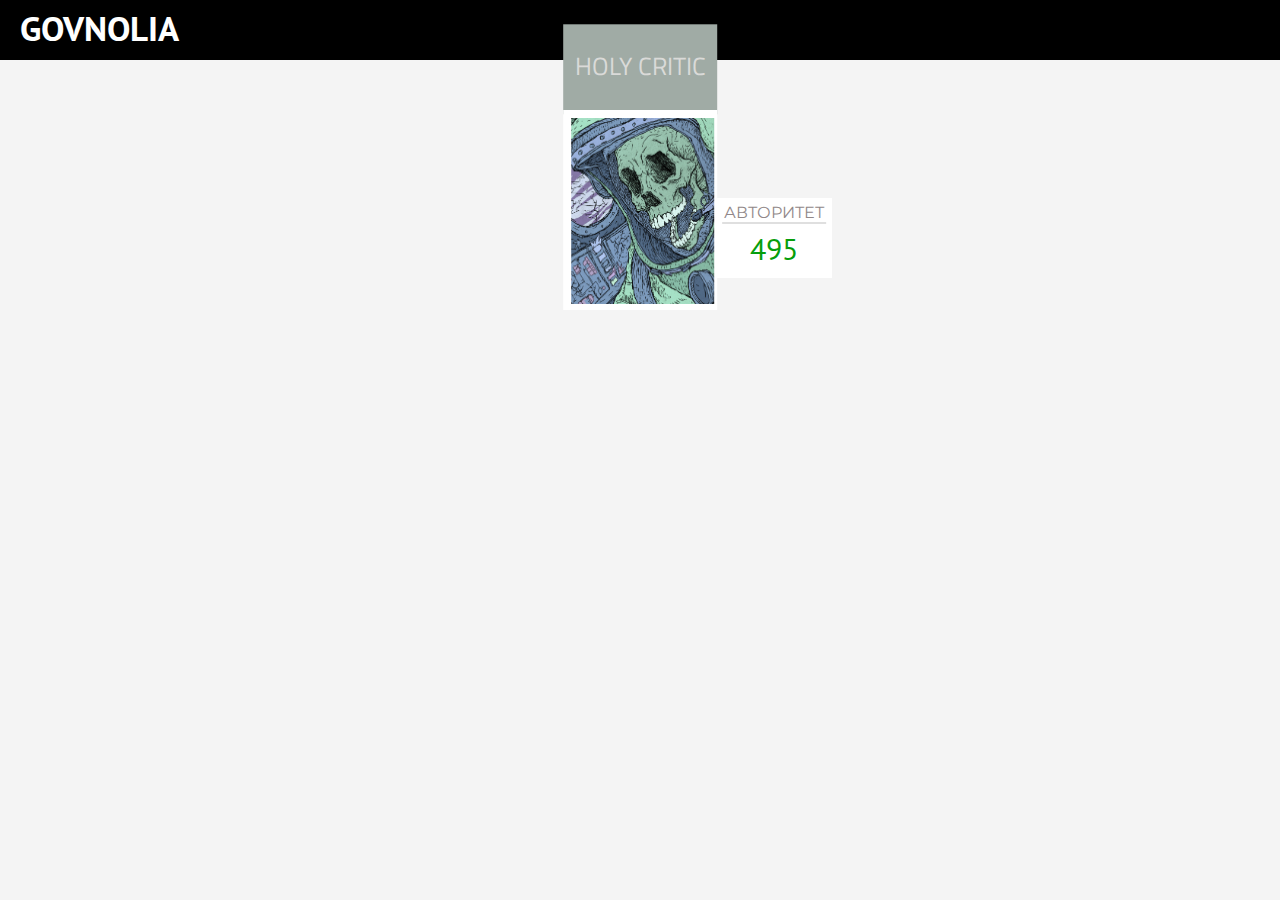
<file: src/newProgect/index.html>
<!DOCTYPE html>
<html>
<head>
    <title>newProject</title>
    <link rel="stylesheet" href="css/style.css">
    <link href="https://fonts.googleapis.com/css?family=PT+Sans" rel="stylesheet">
    <link href="https://fonts.googleapis.com/css?family=PT+Sans|Titillium+Web" rel="stylesheet">
    <link href="https://fonts.googleapis.com/css?family=Montserrat" rel="stylesheet">
</head>
<body>
    <header class="head">
        <strong>
            <p class="title">GOVNOLIA</p>
        </strong>
    </header>

    <section>
        <div class="userInfoBox">
            <p class="userInfoName">HOLY CRITIC</p>
        </div>

        <div class="pictureBox">
            <img src="img/avatar.jpg" class="avatar">
        </div>

        <div class="repBox">
            <p class="labelRep">АВТОРИТЕТ</p>
            <div class="grayLink"></div>
            <p class="amountFollowers">495</p>
        </div>
    </section>
</body>
</html>
</file>
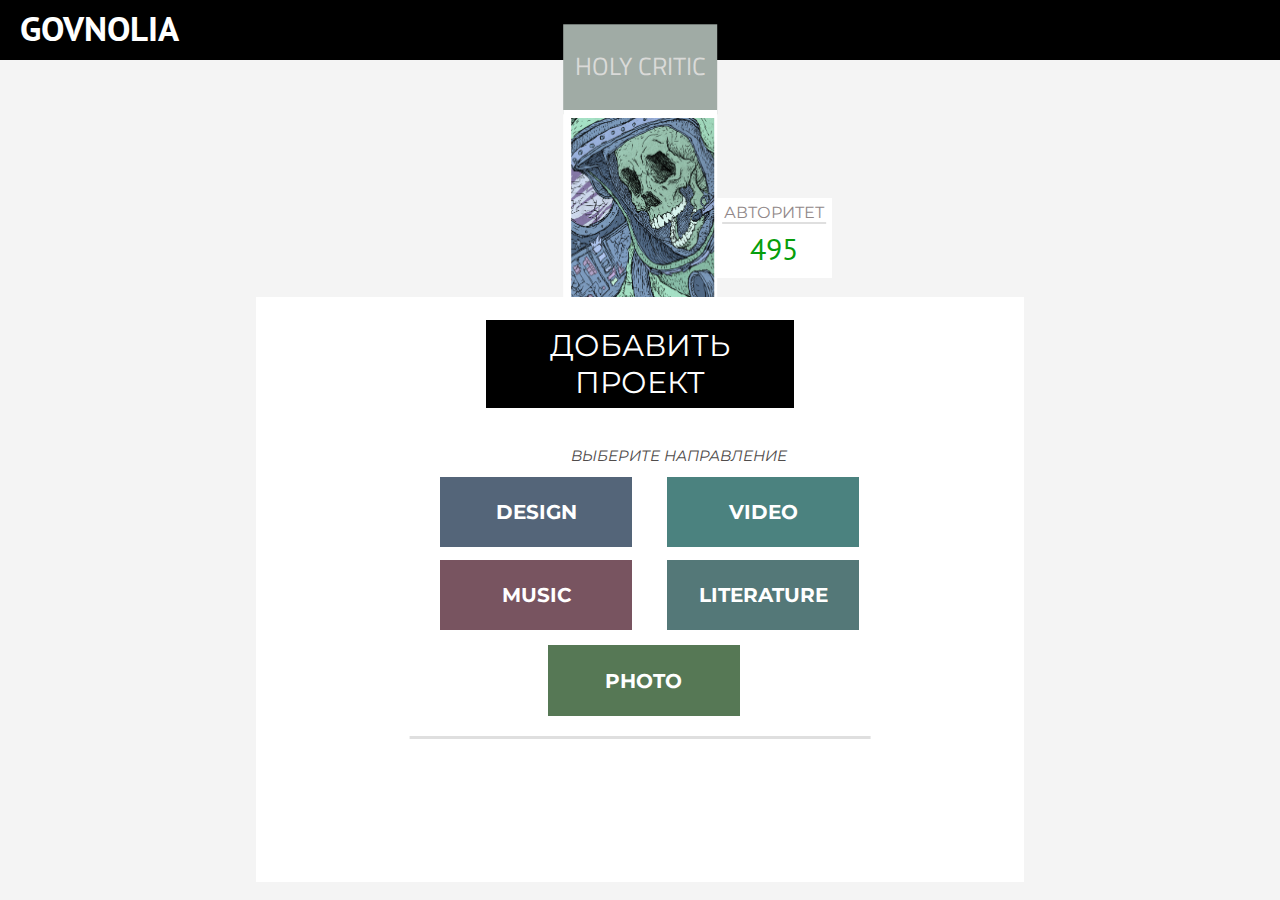
<file: src/newProject/index.html>
<!DOCTYPE html>
<html>
<head>
    <title>newProject</title>
    <link rel="stylesheet" href="css/style.css">
    <link href="https://fonts.googleapis.com/css?family=PT+Sans" rel="stylesheet">
    <link href="https://fonts.googleapis.com/css?family=PT+Sans|Titillium+Web" rel="stylesheet">
    <link href="https://fonts.googleapis.com/css?family=Montserrat" rel="stylesheet">
    <link href="https://fonts.googleapis.com/css?family=Montserrat|Roboto" rel="stylesheet">
</head>
<body>
    <header class="head">
        <strong>
            <p class="title">GOVNOLIA</p>
        </strong>
    </header>

    <section>
        <div class="userInfoBox">
            <p class="userInfoName">HOLY CRITIC</p>
        </div>

        <div class="pictureBox">
            <img src="img/avatar.jpg" class="avatar">
        </div>

        <div class="repBox">
            <p class="labelRep">АВТОРИТЕТ</p>
            <div class="grayLink"></div>
            <p class="amountFollowers">495</p>
        </div>
    </section>

    <main class="main">
        <button class="addProject">
                <a href="#" class="addProjectText">ДОБАВИТЬ ПРОЕКТ</a>
        </button>
        <p class="labelChoice">ВЫБЕРИТЕ НАПРАВЛЕНИЕ</p>

        <button class="buttonDesign">
            <strong>
                <a href="#" class="buttonKindText">DESIGN</a>
            </strong>
        </button>

        <button class="buttonVideo">
            <strong>
                <a href="#" class="buttonKindText">VIDEO</a>
            </strong>
        </button>

        <button class="buttonMusic">
            <strong>
                <a href="#" class="buttonKindText">MUSIC</a>
            </strong>
        </button>

        <button class="buttonLiterature">
            <strong>
                <a href="#" class="buttonKindText">LITERATURE</a>
            </strong>
        </button>

        <button class="buttonPhoto">
            <strong>
                <a href="#" class="buttonKindText">PHOTO</a>
            </strong>
        </button>
        <div class="lastLine"></div>
    </main>
</body>
</html>
</file>
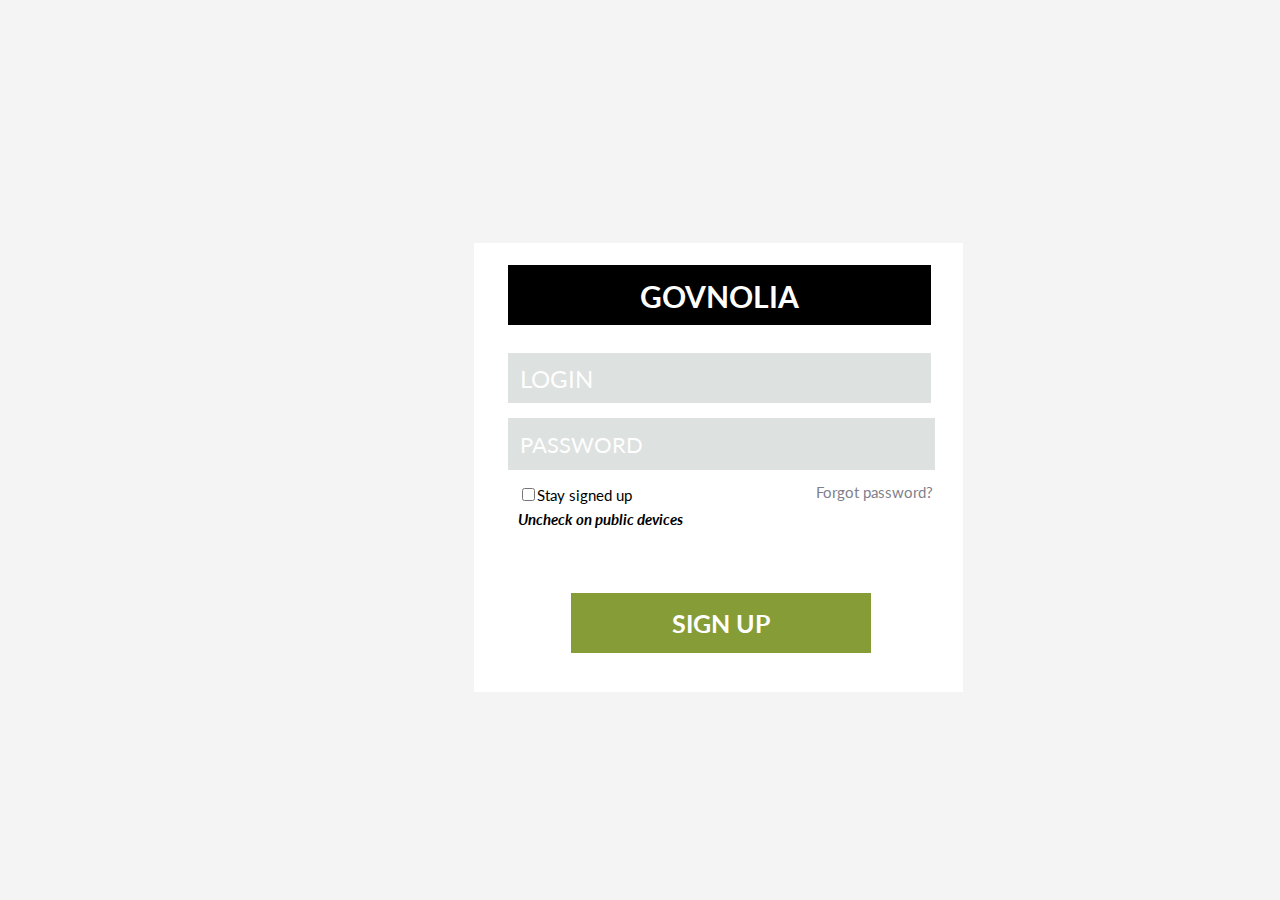
<file: new_profile.html>
<!DOCTYPE html>
<html>
<head>
	<title>new_profile</title>
	<link rel="stylesheet" href="css/style.css">
	<link href="https://fonts.googleapis.com/css?family=Lato" rel="stylesheet">
</head>
<body>
	<div id="box">
		<div id="border">
			<p id="title">
			<strong>GOVNOLIA</strong>
			</p>
		</div>
		<input type="search"  placeholder="LOGIN" id="login">
		<input type="password" placeholder="PASSWORD" id="password">

		<input type="checkbox" id="check"> 

		<p id="signed">Stay signed up</p>

		<strong>
			<i id="i">Uncheck on public devices</i>
		</strong>
		<a href="https://vk.com/cosmonaft4ik" id="forgot">Forgot password?</a>
		<button id="last">
			<strong>
				<a href="https://vk.com/cosmonaft4ik" id="t">SIGN UP<a>
			</strong>
		</button>

	</div>
</body>
</html>
</file>
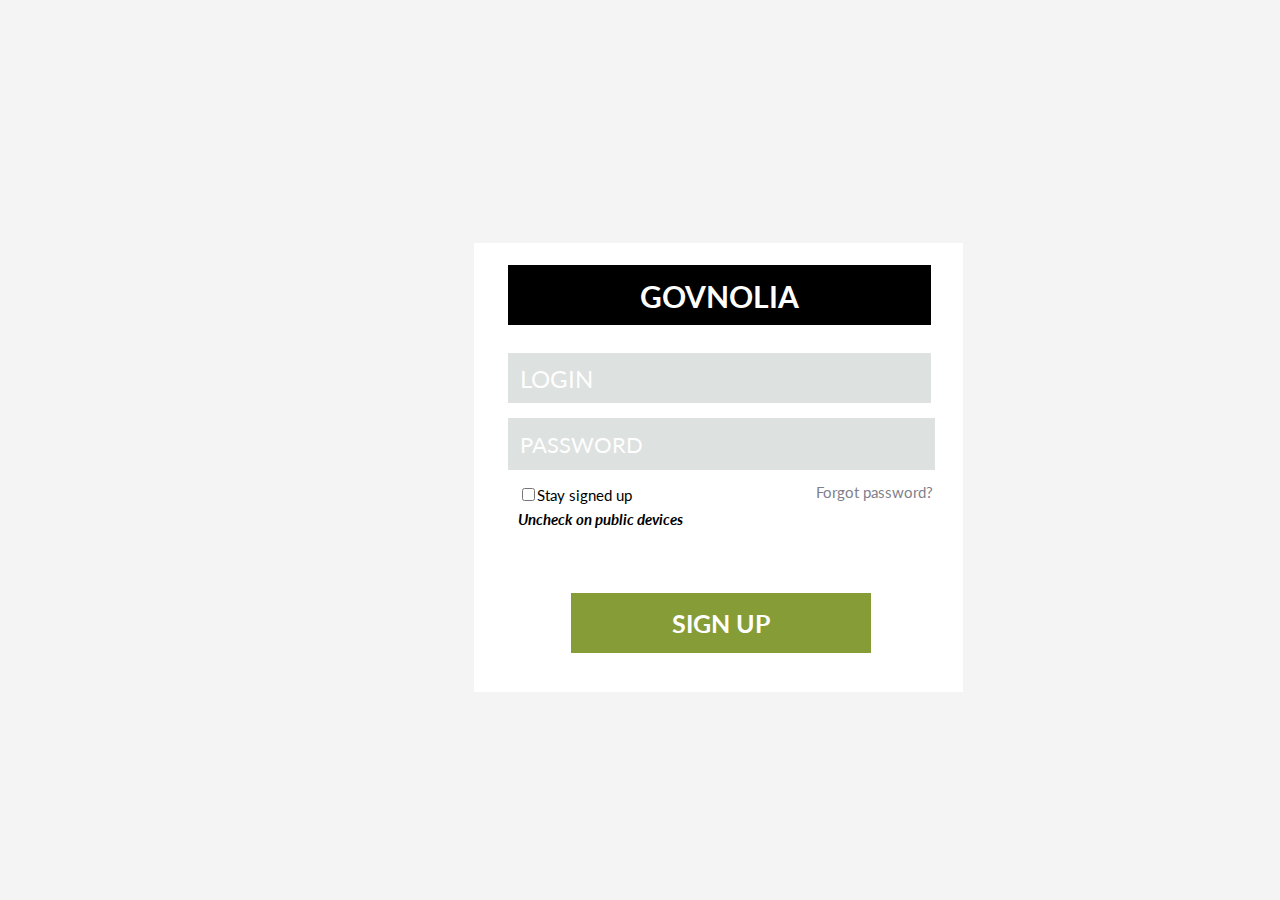
<file: newProfile.html>
<!DOCTYPE html>
<html>
<head>
    <title>new_profile</title>
    <link rel="stylesheet" href="css/style.css">
    <link href="https://fonts.googleapis.com/css?family=Lato" rel="stylesheet">
</head>
<body>
    <div id="box">
        <div id="border">
            <p id="title">
            <strong>GOVNOLIA</strong>
            </p>
		</div>
        <input type="search"  placeholder="LOGIN" id="login">
        <input type="password" placeholder="PASSWORD" id="password">

        <input type="checkbox" id="check">

        <p id="signed">Stay signed up</p>

        <strong>
            <i id="i">Uncheck on public devices</i>
        </strong>
        <a href="https://vk.com/cosmonaft4ik" id="forgot">Forgot password?</a>
        <button id="last">
            <strong>
                <a href="https://vk.com/cosmonaft4ik" id="t">SIGN UP<a>
            </strong>
        </button>
    </div>
</body>
</html>
</file>
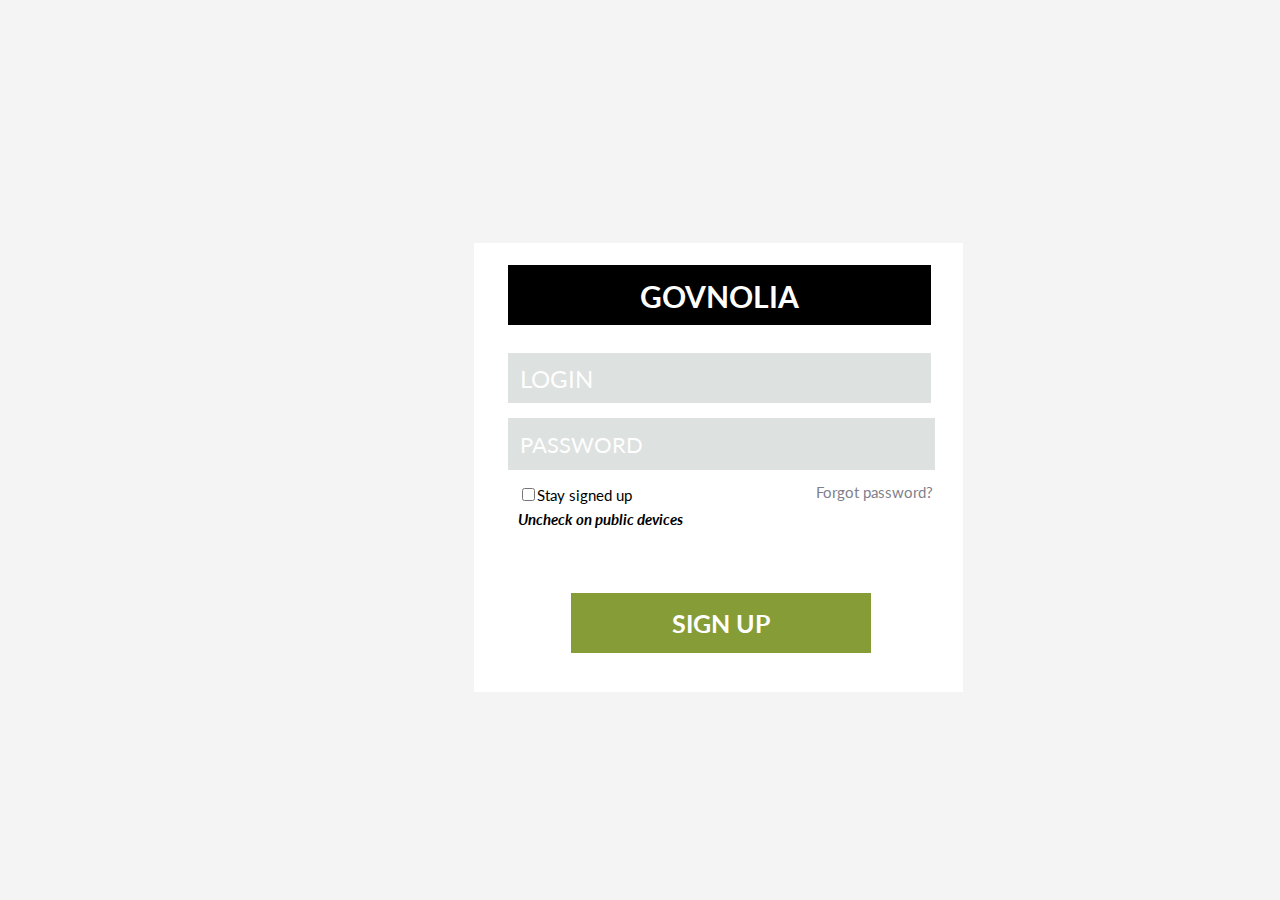
<file: Govnolia/new_profile/new_profile.html>
<!DOCTYPE html>
<html>
<head>
	<title>new_profile</title>
	<link rel="stylesheet" href="css/style.css">
	<link href="https://fonts.googleapis.com/css?family=Lato" rel="stylesheet">
</head>
<body>
	<div id="box">
		<div id="border">
			<p id="title">
			<strong>GOVNOLIA</strong>
			</p>
		</div>
		<input type="search"  placeholder="LOGIN" id="login">
		<input type="password" placeholder="PASSWORD" id="password">

		<input type="checkbox" id="check"> 

		<p id="signed">Stay signed up</p>

		<strong>
			<i id="i">Uncheck on public devices</i>
		</strong>
		<a href="https://vk.com/cosmonaft4ik" id="forgot">Forgot password?</a>
		<button id="last">
			<strong>
				<a href="https://vk.com/cosmonaft4ik" id="t">SIGN UP<a>
			</strong>
		</button>

	</div>
</body>
</html>
</file>
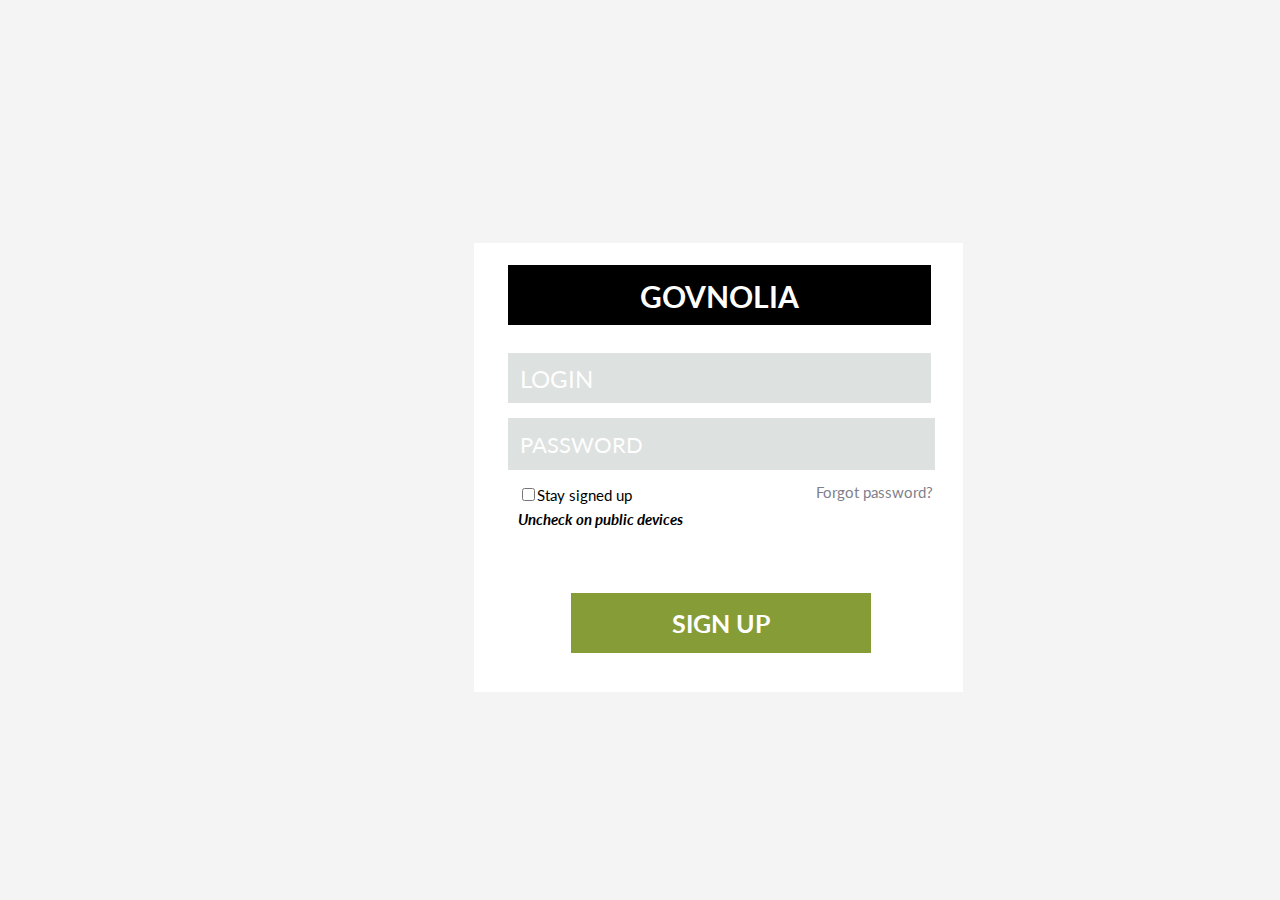
<file: src/login/login.html>
<!DOCTYPE html>
<html>
<head>
    <title>new_profile</title>
    <link rel="stylesheet" href="css/style.css">
    <link href="https://fonts.googleapis.com/css?family=Lato" rel="stylesheet">
</head>
<body>
    <div id="box">
        <div id="border">
            <p id="title">
            <strong>GOVNOLIA</strong>
            </p>
		</div>

        <input type="search"  placeholder="LOGIN" id="login">
        <input type="password" placeholder="PASSWORD" id="password">
        <input type="checkbox" id="check">

        <p id="signed">Stay signed up</p>
        <strong>
            <i id="i">Uncheck on public devices</i>
        </strong>
        <a href="https://vk.com/cosmonaft4ik" id="forgot">Forgot password?</a>
        <button id="last">
            <strong>
                <a href="https://vk.com/cosmonaft4ik" id="t">SIGN UP<a>
            </strong>
        </button>
    </div>
</body>
</html>
</file>
<file: src/newProgect/css/style.css>
*
{
    margin: 0;
}

body
{
    background-color: #f4f4f4;
}

.head
{
    background-color: black;
    width: 100%;
    margin: 0;
    height: 60px;
}

.title
{
    position: absolute;
    color: white;
    font-family: 'PT Sans', sans-serif;
    font-size: 35px;
    margin-left: 20px;
    top: 5px;
}

.userInfoBox
{
    position: absolute;
    background-color: #a0aba5;
    width: 12%;
    height: 90px;
    top: 3%;
    left: 50%;
    transform: translate(-50%, -3%);
}

.userInfoName
{
    text-align: center;
    color: #dadad8;
    font-size: 25px;
    margin-top: 23px;
    font-family: 'PT Sans', sans-serif;
    font-family: 'Titillium Web', sans-serif;
}

.pictureBox
{
    position: absolute;
    width: 12%;
    height: 200px;
    background-color: white;
    margin-top: 50px;
    left: 50%;
    transform: translate(-50%);
}
.avatar
{
    width: 93%;
    height: 93%;
    margin-left: 8px;
    margin-top: 8px;
}

.repBox
{
    width: 9%;
    height: 80px;
    background-color: white;
    position: absolute;
    top: 22%;
    left: 56%;
    transform: translate(-56%; -22%);

}

.labelRep
{
    text-align: center;
    color: #918889;
    font-family: 'Montserrat', sans-serif;
    margin-top: 5px;
}

.grayLink
{
    background-color: #dfdfdf;
    width: 90%;
    height: 2%;
    position: absolute;
    left: 50%;
    transform: translate(-50%);

}

.amountFollowers
{
    font-family: 'PT Sans', sans-serif;
    color: #069e0b;
    font-size: 30px;
    text-align: center;
    margin-top: 7px;
}
</file>
<file: src/newProject/css/style.css>
*
{
    margin: 0;
}

body
{
    background-color: #f4f4f4;
}

.head
{
    background-color: black;
    width: 100%;
    margin: 0;
    height: 60px;
}

.title
{
    position: absolute;
    color: white;
    font-family: 'PT Sans', sans-serif;
    font-size: 35px;
    margin-left: 20px;
    top: 5px;
}

.userInfoBox
{
    position: absolute;
    background-color: #a0aba5;
    width: 12%;
    height: 90px;
    top: 3%;
    left: 50%;
    transform: translate(-50%, -3%);
}

.userInfoName
{
    text-align: center;
    color: #dadad8;
    font-size: 25px;
    margin-top: 23px;
    font-family: 'PT Sans', sans-serif;
    font-family: 'Titillium Web', sans-serif;
}

.pictureBox
{
    position: absolute;
    width: 12%;
    height: 200px;
    background-color: white;
    margin-top: 50px;
    left: 50%;
    transform: translate(-50%);
}
.avatar
{
    width: 93%;
    height: 93%;
    margin-left: 8px;
    margin-top: 8px;
}

.repBox
{
    width: 9%;
    height: 80px;
    background-color: white;
    position: absolute;
    top: 22%;
    left: 56%;
    transform: translate(-56%; -22%);

}

.labelRep
{
    text-align: center;
    color: #918889;
    font-family: 'Montserrat', sans-serif;
    margin-top: 5px;
}

.grayLink
{
    background-color: #dfdfdf;
    width: 90%;
    height: 2%;
    position: absolute;
    left: 50%;
    transform: translate(-50%);

}

.amountFollowers
{
    font-family: 'PT Sans', sans-serif;
    color: #069e0b;
    font-size: 30px;
    text-align: center;
    margin-top: 7px;
}

.main
{
    background-color: white;
    position: absolute;
    top: 33%;
    left: 20%;
    transform: translate(-20%;-33%);
    width: 60%;
    height: 65%;
}

.addProject
{
    background-color: black;
    border: none;
    margin-left: 30%;
    margin-top: 3%;
    width: 40%;
    height: 15%;
}

.addProjectText
{
    color: white;
    font-size: 30px;
    font-family: 'Roboto', sans-serif;
    font-family: 'Montserrat', sans-serif;
    text-decoration: none;
}

.labelChoice
{
    color: #504c4b;
    margin-left: 41%;
    font-size: 15px;
    font-style: italic;
    margin-top: 5%;
    font-family: 'Roboto', sans-serif;
    font-family: 'Montserrat', sans-serif;
}

.buttonDesign
{
    background-color: #546579;
    border: none;
    margin-left: 24%;
    margin-top: 1.5%;
    width: 25%;
    height: 12%;
}

.buttonKindText
{
    color: white;
    font-size: 20px;
    font-style: bold;
    font-family: 'Roboto', sans-serif;
    font-family: 'Montserrat', sans-serif;
    text-decoration: none;
}

.buttonVideo
{
    background-color: #4b827f;
    border: none;
    margin-left: 4%;
    margin-top: 1.5%;
    width: 25%;
    height: 12%;
}

.buttonMusic
{
    background-color: #785460;
    border: none;
    margin-left: 24%;
    margin-top: 1.7%;
    width: 25%;
    height: 12%;
}

.buttonLiterature
{
    background-color: #547878;
    border: none;
    margin-left: 4%;
    margin-top: 1.7%;
    width: 25%;
    height: 12%;
}

.buttonPhoto
{
    background-color: #567855;
    border: none;
    margin-left: 38%;
    margin-top: 2%;
    width: 25%;
    height: 12%;
}
.lastLine
{
    background-color: #dfdfdf;
    width: 60%;
    height: 0.5%;
    position: absolute;
    margin-top: 20px;
    left: 50%;
    transform: translate(-50%);
}
</file>
<file: css/style.css>
body{
	background-color: #f4f4f4;
}

#box{
	display: block;
	position: absolute;
    width: 489px;
    height: 449px;
    background-color: white;
    left: 37%;
    top: 27%;
}
#border{
	display: block;
	position: absolute;
	width: 423px;
	height: 60px;
	background-color: black;
	top: 5%;
	left: 7%;
	right: 5%;
}
#title{
	font-family: 'Lato', sans-serif;
	color: white;
	text-align: center;
	font-size: 30px;
	margin-top: 13px;

}

#login{
	margin-top: 110px;
	display: block;
	position: absolute;
	height: 50px;
	width: 423px;
	left: 7%;
	background-color: #dde1e0;
	border:none;
	font-family: 'Lato', sans-serif;
	font-size: 24px;
	color: white;
	text-indent: 10px;
}

#password{
	display: block;
	position: absolute;
	margin-top: 175px;
	height: 50px;
	width: 423px;
	left: 7%;
	background-color: #dde1e0;
	border:none;
	color:white;
	font-family: 'Lato', sans-serif;
	font-size: 22px;
	text-indent: 10px;
}
#check{
	display: block;
	position: absolute;
	margin-top: 245px;
	left: 9%;
}
#signed{
	position: absolute;
	margin-top: 243px;
	left: 13%;
	color: black;
	font-size: 15px;
	font-family: 'Lato', sans-serif;
}
#i{
	position: absolute;
	margin-top: 267px;
	left: 9%;
	color: black;
	font-size: 15px;
	font-family: 'Lato', sans-serif;
}
#forgot{
	position: absolute;
	margin-top: 240px;
	left: 70%;
	color: black;
	font-size: 15px;
	font-family: 'Lato', sans-serif;
	text-decoration: none;
	color: #80808c;
}
#last{
	width: 300px;
	height: 60px;
	color: white;
	border: none;
	background-color: #869c37;
	position: absolute;
	margin-top: 350px;
	left: 20%;
	font-size: 25px;
	font-family: 'Lato', sans-serif;
	text-decoration: none;
}
#t{
	text-decoration: none;
	color: white;
}

input[type="search"]::-webkit-search-cancel-button { 
    -webkit-appearance: none; 
}
input[type="search"]::placeholder{
  color: #fefefe;
}
input[type="password"]::placeholder{
  color: #fefefe;
}
</file>
<file: Govnolia/new_profile/css/style.css>
body{
	background-color: #f4f4f4;
}

#box{
	display: block;
	position: absolute;
    width: 489px;
    height: 449px;
    background-color: white;
    left: 37%;
    top: 27%;
}
#border{
	display: block;
	position: absolute;
	width: 423px;
	height: 60px;
	background-color: black;
	top: 5%;
	left: 7%;
	right: 5%;
}
#title{
	font-family: 'Lato', sans-serif;
	color: white;
	text-align: center;
	font-size: 30px;
	margin-top: 13px;

}

#login{
	margin-top: 110px;
	display: block;
	position: absolute;
	height: 50px;
	width: 423px;
	left: 7%;
	background-color: #dde1e0;
	border:none;
	font-family: 'Lato', sans-serif;
	font-size: 24px;
	color: white;
	text-indent: 10px;
}

#password{
	display: block;
	position: absolute;
	margin-top: 175px;
	height: 50px;
	width: 423px;
	left: 7%;
	background-color: #dde1e0;
	border:none;
	color:white;
	font-family: 'Lato', sans-serif;
	font-size: 22px;
	text-indent: 10px;
}
#check{
	display: block;
	position: absolute;
	margin-top: 245px;
	left: 9%;
}
#signed{
	position: absolute;
	margin-top: 243px;
	left: 13%;
	color: black;
	font-size: 15px;
	font-family: 'Lato', sans-serif;
}
#i{
	position: absolute;
	margin-top: 267px;
	left: 9%;
	color: black;
	font-size: 15px;
	font-family: 'Lato', sans-serif;
}
#forgot{
	position: absolute;
	margin-top: 240px;
	left: 70%;
	color: black;
	font-size: 15px;
	font-family: 'Lato', sans-serif;
	text-decoration: none;
	color: #80808c;
}
#last{
	width: 300px;
	height: 60px;
	color: white;
	border: none;
	background-color: #869c37;
	position: absolute;
	margin-top: 350px;
	left: 20%;
	font-size: 25px;
	font-family: 'Lato', sans-serif;
	text-decoration: none;
}
#t{
	text-decoration: none;
	color: white;
}

input[type="search"]::-webkit-search-cancel-button { 
    -webkit-appearance: none; 
}
input[type="search"]::placeholder{
  color: #fefefe;
}
input[type="password"]::placeholder{
  color: #fefefe;
}
</file>
<file: src/login/css/style.css>
body{
    background-color: #f4f4f4;
}

#box{
    display: block;
    position: absolute;
    width: 489px;
    height: 449px;
    background-color: white;
    left: 37%;
    top: 27%;
}
#border{
    display: block;
    position: absolute;
    width: 423px;
    height: 60px;
    background-color: black;
    top: 5%;
    left: 7%;
    right: 5%;
}
#title{
    font-family: 'Lato', sans-serif;
    color: white;
    text-align: center;
    font-size: 30px;
    margin-top: 13px;

}

#login{
    margin-top: 110px;
    display: block;
    position: absolute;
    height: 50px;
    width: 423px;
    left: 7%;
    background-color: #dde1e0;
    border:none;
    font-family: 'Lato', sans-serif;
    font-size: 24px;
    color: white;
    text-indent: 10px;
}

#password{
    display: block;
    position: absolute;
    margin-top: 175px;
    height: 50px;
    width: 423px;
    left: 7%;
    background-color: #dde1e0;
    border:none;
    color:white;
    font-family: 'Lato', sans-serif;
    font-size: 22px;
    text-indent: 10px;
}
#check{
    display: block;
    position: absolute;
    margin-top: 245px;
    left: 9%;
}
#signed{
    position: absolute;
    margin-top: 243px;
    left: 13%;
    color: black;
    font-size: 15px;
    font-family: 'Lato', sans-serif;
}
#i{
    position: absolute;
    margin-top: 267px;
    left: 9%;
    color: black;
    font-size: 15px;
    font-family: 'Lato', sans-serif;
}
#forgot{
    position: absolute;
    margin-top: 240px;
    left: 70%;
    color: black;
    font-size: 15px;
    font-family: 'Lato', sans-serif;
    text-decoration: none;
    color: #80808c;
}
#last{
    width: 300px;
    height: 60px;
    color: white;
    border: none;
    background-color: #869c37;
    position: absolute;
    margin-top: 350px;
    left: 20%;
    font-size: 25px;
    font-family: 'Lato', sans-serif;
    text-decoration: none;
}
#t{
    text-decoration: none;
    color: white;
}

input[type="search"]::-webkit-search-cancel-button {
    -webkit-appearance: none;
}
input[type="search"]::placeholder{
  color: #fefefe;
}
input[type="password"]::placeholder{
  color: #fefefe;
}
</file>
